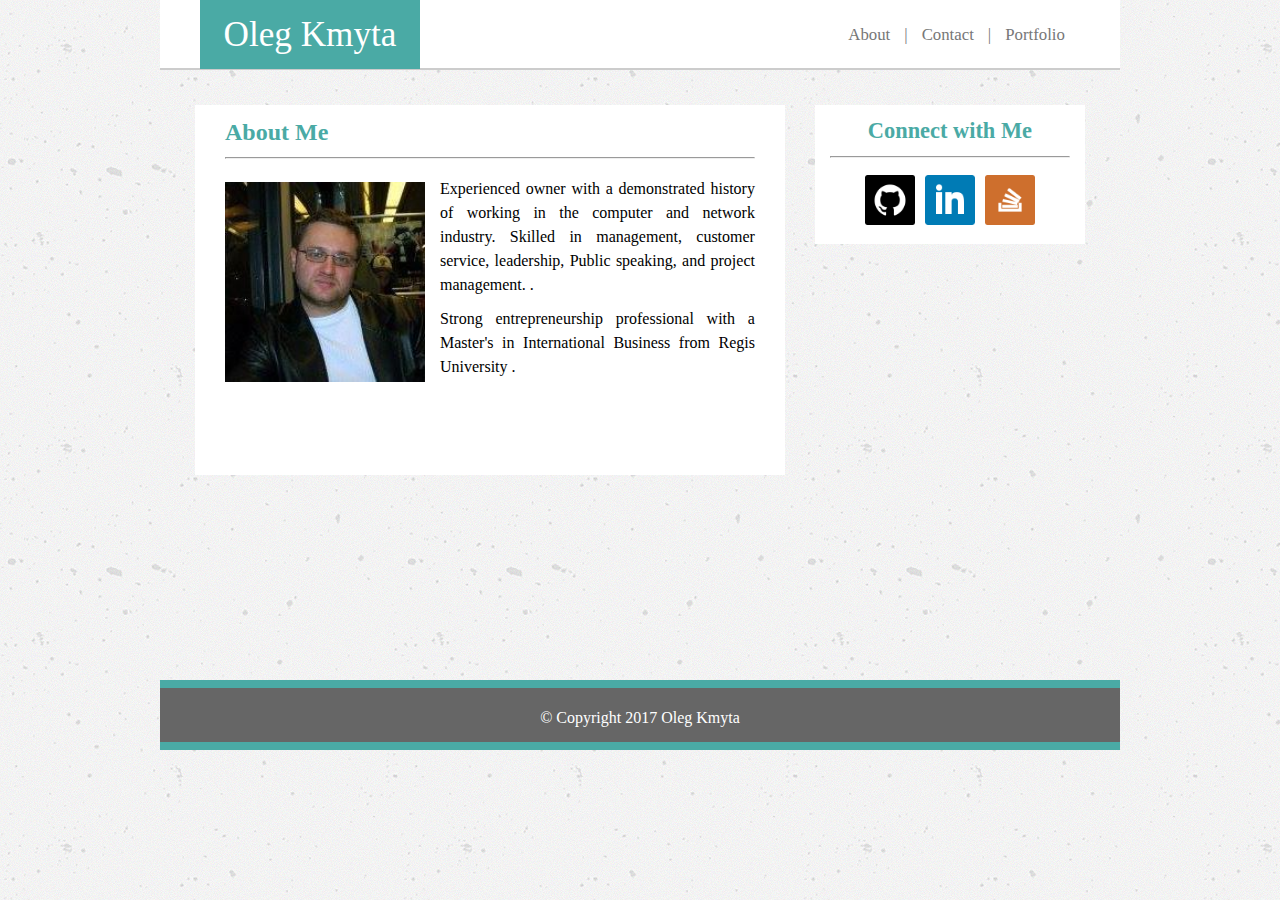
<file: Index.html>
<!DOCTYPE html>

    <head>
     <title>Index</title>
    <link rel="stylesheet" type="text/css" href="assets/css/reset.css">
    <link rel="stylesheet" type="text/css" href="assets/css/style.css">
</head>
<body>
    <div class="row" id="header">
    <div class="section-4" id="section">
        <h1>Oleg Kmyta</h1>
    </div>
    <div class="section-8" id="nav">
        <a href="Index.html"><span>About</span></a>
        <span>|</span>
        <a href="Contact.html"><span>Contact</span></a>
        <span>|</span>
        <a href="Portfolio.html"><span>Portfolio</span></a>      
    </div>
</div>
<div class="row">
    <div class="section-8">
        <div id="about">
            <h2>About Me</h2>
            <hr>
            <img src="assets/images/imageKOM.jpg" height="200"/> 
            <p>
                Experienced owner with a demonstrated history of working in the computer and network industry. Skilled in management, customer service, leadership, Public speaking, and project management. .
            </p>
            <p>
                Strong entrepreneurship professional with a Master's in International Business from Regis University
                .
            </p> 
        </div>
    </div>
    <div class="section-4">
        <div id="connect">
            <h3>Connect with Me</h3>
            <hr>
            <a href="https://github.com/KOM2005" target="_blank"><img src="assets/images/if_github-square-social-media_764894.png" height="50"/></a>
            <a href="https://www.linkedin.com/in/oleg-kmyta-55b9b642/" target="_blank"><img src="assets/images/if_square-linkedin_317725.png" height="50"/></a>
            <a href="https://stackoverflow.com/users/8328064/kom-2005?tab=profile" target="_blank"><img src="assets/images/if_stackoverflow-square-social-media_764927.png" height="50"/></a>
        </div>
    </div>
</div>
<div class="row">
    <div class="section-12" id="footer">
        <p>&copy; Copyright 2017 Oleg Kmyta</p>  
    </div>
</div>
</body>
</html>
</file>
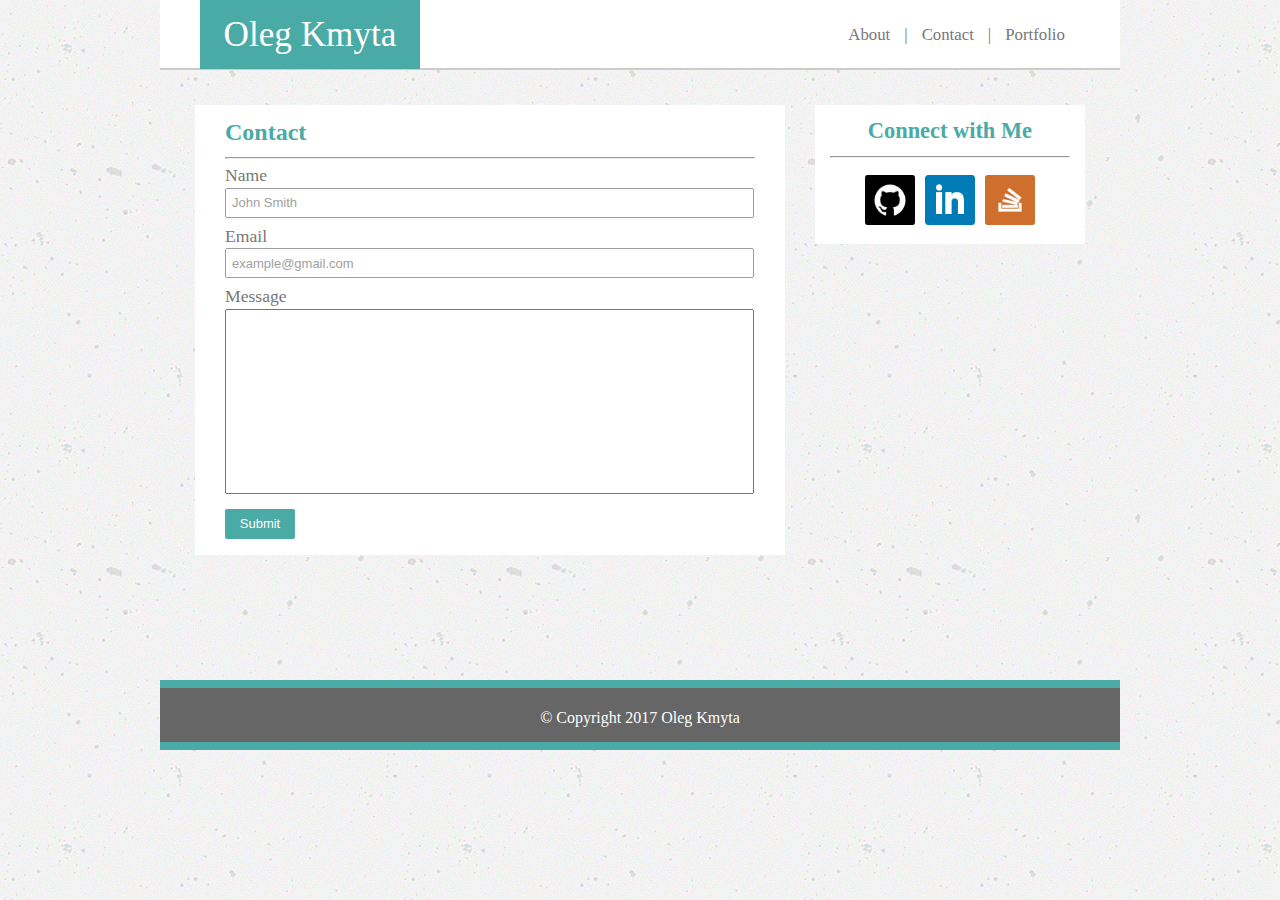
<file: Contact.html>
<!DOCTYPE html>

 
    <title>Basic Portfolio</title>
    <link rel="stylesheet" type="text/css" href="assets/css/reset.css">
    <link rel="stylesheet" type="text/css" href="assets/css/style.css">
</head>
<body>
 <div class="row" id="header">
    <div class="section-4" id="section">
        <h1>Oleg Kmyta</h1>
    </div>
    <div class="section-8" id="nav">
        <a href="Index.html"><span>About</span></a>
        <span>|</span>
        <a href="Contact.html"><span>Contact</span></a>
        <span>|</span>
        <a href="Portfolio.html"><span>Portfolio</span></a>
    </div>
</div>
<div class="row">
    <div class="section-8">
        <div id="contact">
            <h2>Contact</h2>
            <hr>
			<form action="#">
                <span>Name</span><br>
                <input id="name" type="text" name="name" value="John Smith">
                <br>
                <span>Email</span><br>
                <input id="email" type="text" name="email" value="example@gmail.com">
                <br>
                <span>Message</span><br>
                <input id="message" type="text">
                <br>
                <input id="submit" type="submit" value="Submit">
            </form>
        </div>
    </div>
    <div class="section-4">
        <div id="connect">
            <h3>Connect with Me</h3>
            <hr>
            <a href="https://github.com/KOM2005" target="_blank"><img src="assets/images/if_github-square-social-media_764894.png" height="50px"/></a>
            <a href="https://www.linkedin.com/in/oleg-kmyta-55b9b642/" target="_blank"><img src="assets/images/if_square-linkedin_317725.png" height="50px"/></a>
            <a href="https://stackoverflow.com/users/8328064/kom-2005?tab=profile" target="_blank"><img src="assets/images/if_stackoverflow-square-social-media_764927.png" height="50px"/></a>
        </div>
    </div>
</div>
<div class="row">
    <div class="section-12" id="footer">
        <p>&copy Copyright 2017 Oleg Kmyta</p>
    </div> 
 </div> 
</body>
</html>
</file>
<file: assets/css/style.css>
/*common CSS*/

* {
    box-sizing: border-box;
    text-decoration: none;
}

body {
	position: relative;
	max-width: 960px;
	height: 750px;
	background-image: url("../images/concrete-texture.png");
	margin: auto;
	
	
}

.row::after {
    content: "";
    clear: both;
    display: ruby-text-container;
}

[class*="section-"] {
    float: left;
  
}

.section-1 {width: 8.33%;}
.section-2 {width: 16.66%;}
.section-3 {width: 25%;}
.section-4 {width: 33.33%;}
.section-5 {width: 41.66%;}
.section-6 {width: 50%;}
.section-7 {width: 58.33%;}
.section-8 {width: 66.66%;}
.section-9 {width: 75%;}
.section-10 {width: 83.33%;}
.section-11 {width: 91.66%;}
.section-12 {width: 100%;}

a {
	color: #777777;
	text-decoration: none;
}
a:visited {
	color: #777777;
}

a:hover {
	color: #FFFFFF;
	background-color: #000000;
}



#header {
	background: #fff;
	height: 70px;
	font-family: 'Georgia', Times, Times New Roman, serif;
	color: #777777;
	border-bottom: 2px solid #cccccc;
}


#section h1 {
	width: 220px;
	padding: 17px;
	margin: 0px 0px 0px 40px;
	font-size: 2.2em;
	background: #4aaaa5;
	text-align: center;
	color: #fff;
}

#nav {
	height: 70px;
	padding-right: 50px;
	text-align: right;
	line-height: 70px;
}

#nav span {
	padding: 5px;
	font-size: 1.05em;
}

#connect {
	background: #fff;
	color: #4aaaa5;
	text-align: center;
	font-size: 1.4em;
	margin: 35px 35px 15px 15px;
	padding: 15px;
}

#connect h3 {
	font-weight: bold;
	margin-bottom: 14px;
}

#connect img {
	margin:	5px 2px 0px 2px;
}

#footer {
	position: absolute;
	bottom: 0px;
	background: #666666;
	height: 70px;
	text-align: center;
	line-height: 60px;
	color: #fff;
	border-top: 8px solid #4aaaa5;
	border-bottom: 8px solid #4aaaa5;

}

/*INDEX*/

#about {
	background: #fff;
	height: 370px;
	margin: 35px 15px 15px 35px;
	padding: 15px;
	overflow: auto;
}

#about h2 {
	font-size: 1.5em;
	font-weight: bold;
	padding: 0px 0px 5px 15px;
	color: #4aaaa5;
}

#about hr {
	margin-left: 15px;
	margin-right: 15px;
}

#about img {
	float: left;
	margin: 15px 15px 0px 15px;
	
}

#about p {
	line-height: 150%;
	margin-left: 15px;
	margin-right: 15px;
	padding-top: 10px;
	text-align: justify; 

}

/*PORTFOLIO*/

#portfolio {
	background: #fff;
	height: 450px;
	margin: 35px 15px 15px 35px;
	padding: 15px;
	overflow: auto;

}

#portfolio h2 {
	font-size: 1.5em;
	font-weight: bold;
	padding: 0px 0px 5px 15px;
	color: #4aaaa5;
}

#portfolio hr {
	margin-left: 15px;
	margin-right: 15px;
}

#portfolio li {
	width: 45%;
	height: 150px;
	margin: 10px 0px 10px 3.2%;
	float: left;
}

#portfolio img {
	width: 100%;
	height: 100%;
}

.portLabel {
	color: #fff;
	background-color: #4aaaa5;
	line-height: 40px;
	text-align: center;
	position: relative;
	bottom: 53px;

}

/*CONTACT*/

#contact {
	background: #fff;
	height: 450px;
	margin: 35px 15px 15px 35px;
	padding: 15px;
	overflow: auto;
}

#contact h2 {
	font-size: 1.5em;
	font-weight: bold;
	padding: 0px 0px 5px 15px;
	color: #4aaaa5;
}

#contact hr {
	margin-left: 15px;
	margin-right: 15px;
}

#contact form {
	margin-left: 15px;
	color: #777777;
}

#contact form input {
	color: #777777;
	width: 97%;
	margin-bottom: 10px;
	margin-top: 3px;
}

#contact span {
	font-size: 1.1em;
}

#name {
	height: 30px;
	margin-bottom: 5px;
}

#name[type=text] {
	padding-left: 5px;
	font-size: 13px; 
	opacity: 0.7;
}

#email[type=text] {
	padding-left: 5px; 
	font-size: 13px;
	opacity: 0.7;
}

#message[type=text] {
	line-height: 0px;
}

#email {
	height: 30px;
	margin-bottom: 5px;	
}

#message {
	height: 185px;
	margin-bottom: 10px;
	
}

#submit[type=submit] {
	color: #fff;
	width: 70px;
 	height: 30px;
 	background: #4aaaa5;
 	border: none;
 	margin-top: 5px;
 	border-radius: 2px;
 	font-size: 13px;
}

#submit:hover {
	cursor: pointer;
	background-color: #3a8783;
}

/*Responsive*/

@media only screen and (max-width: 768px) {
    /* For mobile phones: */
    body {
    	height: 820px;
    }

    #brand h1 {
    	width: 100%;
    	margin: 0;
	}

	#nav {
		text-align: center;
		padding: 0px;
		height: 40px;
		line-height: 40px;
	}

	#about {
		margin: 0px;
	}

	#connect {
		margin: 30px 0px 0px 0px;
	}

	[class*="section-"] {
        width: 100%;
    }

    #portfolio {
    	margin: 0px;
    }

    #contact {
    	margin: 0px;
    }


}
</file>
